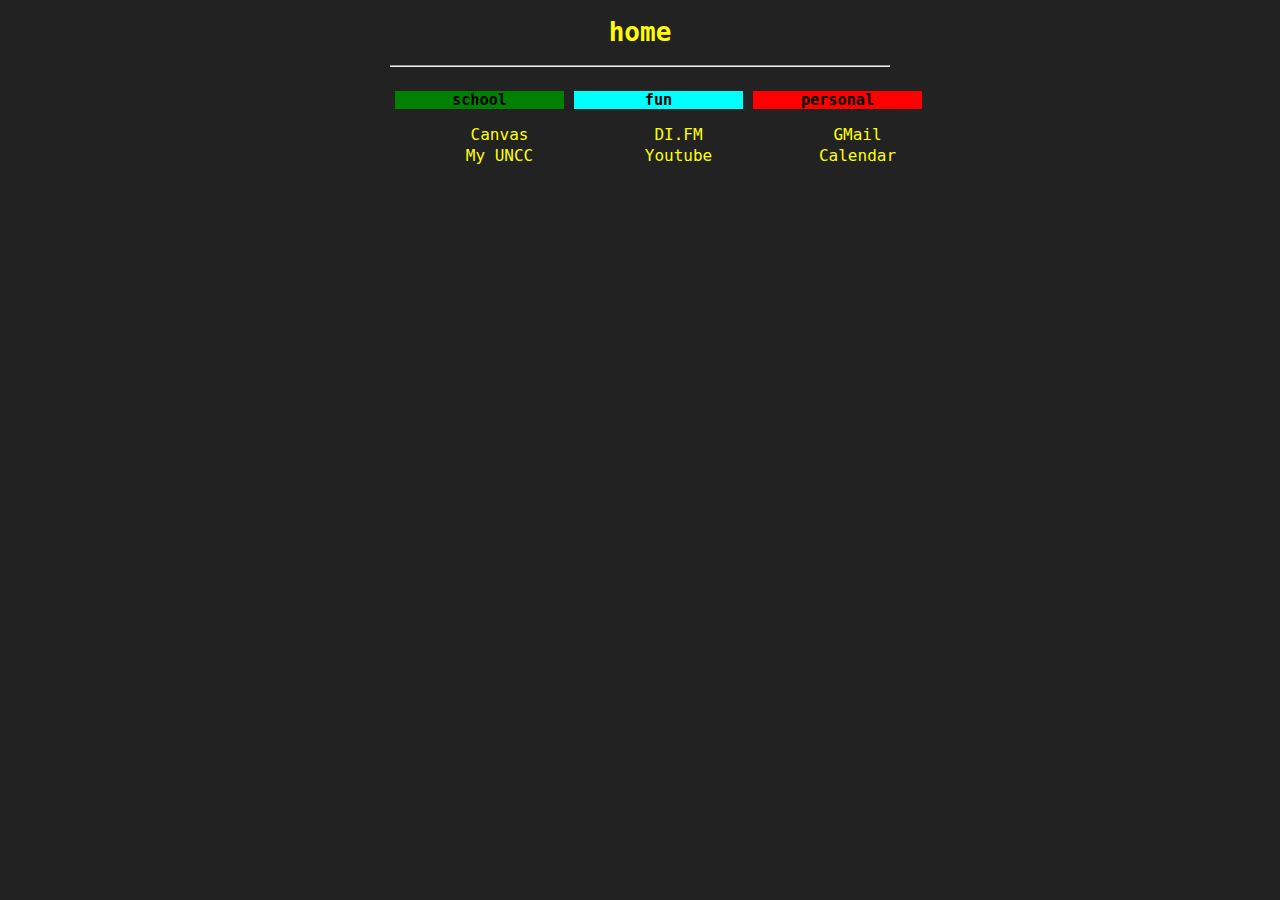
<file: index.html>
<!DOCTYPE html>
<html>
	<head>
		<meta charset="utf-8">
		<link rel="stylesheet" href="homepage.css"
	</head>
	<body>
		<h1>home</h1>
		<hr>
		<div class="div-body">
			<div class="column">
				<h3 id="school-h">school</h3>
				<ul>
					<li><a href="https://canvas.uncc.edu/" title="Canvas">Canvas</a></li>
					<li><a href="https://webauth.uncc.edu/idp/profile/SAML2/Redirect/SSO?execution=e1s1">My UNCC</a></li>
				</ul>
			</div>
			<div class="column">
				<h3 id="fun-h">fun</h3>
				<ul>
					<li><a href="https://www.di.fm/" title="DI.FM">DI.FM</a></li>
					<li><a href="https://www.youtube.com/" title="Youtube">Youtube</a></li>
				</ul>
			</div>
			<div class="column">
				<h3 id="personal-h">personal</h3>
				<ul>
					<li><a href="https://mail.google.com" title="Mail">GMail</a></li>
					<li><a href="https://calendar.google.com/" title="Calendar">Calendar</a></li>
				</ul>
			</div>
	</body>
</html>
</file>
<file: homepage.css>
body {
	background-color: #222;
	color: yellow;
	font-family: monospace;
	width: 500px;
	text-align: center;
	margin: 0 auto;
}

h1, h3, div {
	text-align: center;
}

#school-h {
	color: black;
	background-color: green;
}

#fun-h {
	color: black;
	background-color: aqua;
}

#personal-h {
	color: black;
	background-color: red;
}

.div-body {
	text-align: center;
	width: 58em;
/*	margin: 0 10px 0 0 auto;*/

}

.column {
	float: left;
	width: 13em;
	padding: 2px 5px 2px 5px;
	margin: auto;
}

li, a {
	text-decoration: none;
	list-style: none;
	color: inherit;
	padding: 1px;
	font-size: large;
}
</file>
